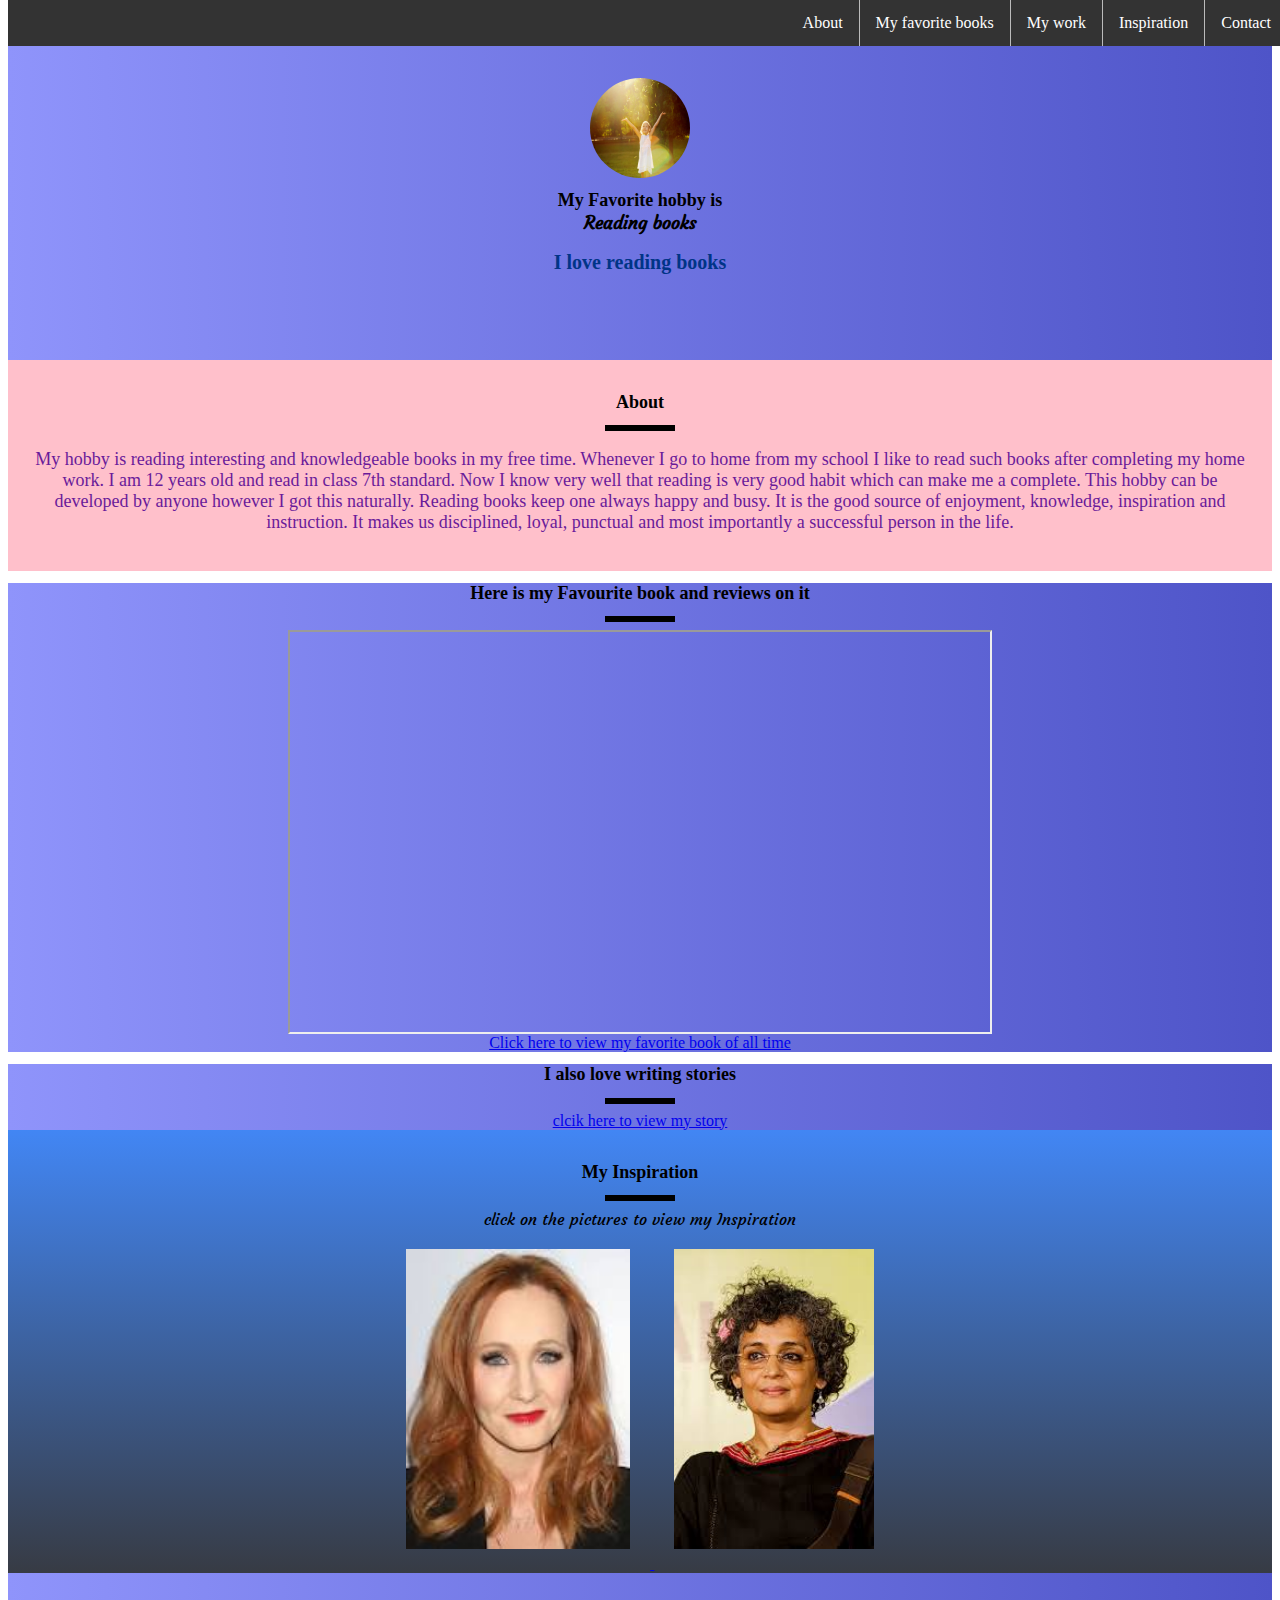
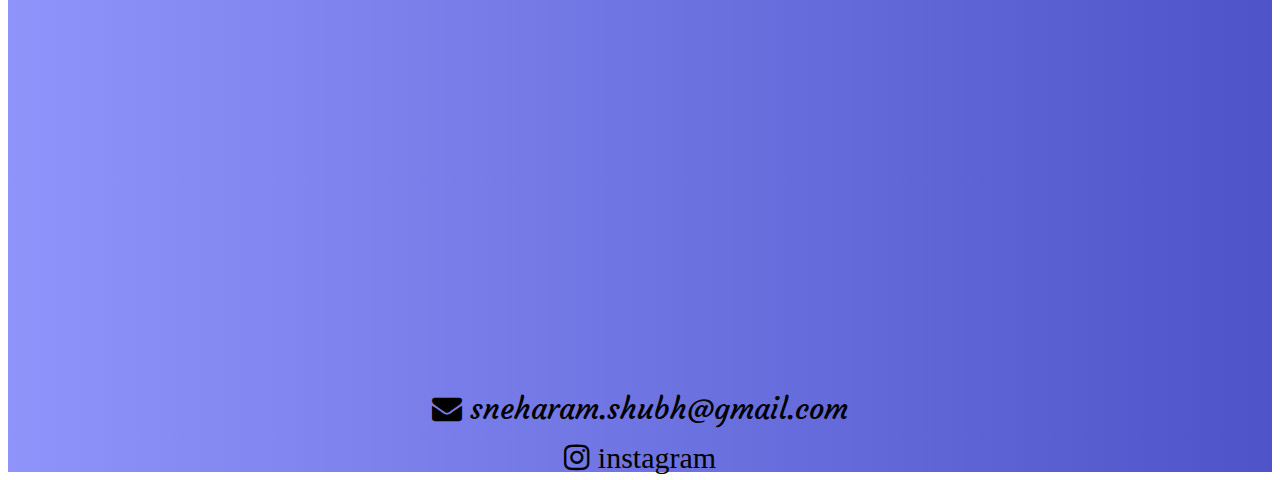
<file: index.html>
<html>

<head>
    <title>My Portfolio</title>
    <link rel="stylesheet" href="portfolio.css">
  <link href="https://fonts.googleapis.com/css2?family=Courgette&display=swap" rel="stylesheet">

   <link rel="stylesheet"
    href="https://cdnjs.cloudflare.com/ajax/libs/font-awesome/4.7.0/css/font-awesome.min.css">

</head>

<body>
    <ul >
        
        
       
       
       
        <li ><a href="#contact">Contact</a></li>
        <li ><a href="#MyInspiration">Inspiration</a></li>
        <li ><a href="#My work">My work</a></li>
        <li ><a href="#References">My favorite books</a></li>
        <li ><a href="#bio">About</a> </li>
        
    </ul>

<section id="welcome">

    <img src="kidGirl.jpeg">
    
    <h1>My Favorite hobby is  <br><span id="myname">Reading books</span></h1>
        
    <h2>I love reading books</h2></section>

    <section id="bio">
        
        <h1>About</h1>
        
        <div class="line"></div>
        <p class="para">My hobby is reading interesting and knowledgeable books in my free time. Whenever I go to home from my school I like to read such books after completing my home work. I am 12 years old and read in class 7th standard. Now I know very well that reading is very good habit which can make me a complete. This hobby can be developed by anyone however I got this naturally. Reading books keep one always happy and busy. It is the good source of enjoyment, knowledge, inspiration and instruction. It makes us disciplined, loyal, punctual and most importantly a successful person in the life.

</p>
    </section>
    
    <section id="References">
        
        <h1>Here is my Favourite book and reviews on it</h1>
        
        <div class="line"></div>
        
        <iframe width="700" height="400" src="https://freelymagazine.com/2018/02/14/book-review-i-am-mahala/#:~:text=%E2%80%9CEducation%20is%20education.&text=The%20near%2Dfatal%20attack%20gave,Prize%20winner%20of%20all%20times."></iframe>
        <div class="jj"><a href="https://en.wikipedia.org/wiki/Harry_Potter" target="_blank">Click here to view my favorite book of all time
            </a></div>
    </section>
    
    <section id="My work">
        <h1>I also love writing stories</h1>
        
        <div class="line"></div>
        <a href="story.html" target="_blank">clcik here to view my story</a>
        
    </section>
     
    
    <section id="MyInspiration" class='inspiration'>
        <h1>My Inspiration</h1>
        
        <div class="line"></div><div id="myname" >
        click on the pictures  to view my Inspiration</div>
       
      <div>  
      <span>  
        <a href="https://www.jkrowling.com/" target="_blank">
                    <img id="picture" src="jkrowling.jpeg">
                </a>
     </span>
          <span>  
            <a href="https://en.wikipedia.org/wiki/Arundhati_Roy" target="_blank">
                <img id="picture" src="arundhati.jpeg">
            </a>
        </span>
    </div>    
    </section>

    <section id="contact">

        <iframe src="https://www.google.com/maps/embed?pb=!1m14!1m8!1m3!1d15078.353856082635!2d72.8906491!3d19.1257017!3m2!1i1024!2i768!4f13.1!3m3!1m2!1s0x0%3A0xacf72f56793d190a!2sWHITEHAT%20EDUCATION%20TECHNOLOGY%20PVT%20LTD!5e0!3m2!1sen!2sin!4v1573468987088!5m2!1sen!2sin" height="400" width="800" frameborder="0" allowfullscreen=""></iframe>

        <div class="contact_1">

           <a href="mailto:sneharam.shubh@gmail.com?Subject=Hello" id="myname">
               
               <i class="fa fa-envelope">&nbsp;<span id="myname">sneharam.shubh@gmail.com</span></i>
               
            </a> 
           
           <br>
           <br>

           <a href="#" id="myname"> 
               
               <i class="fa fa-instagram" >&nbsp;<span >instagram</span></i>
            </a> 

        </div>
        

    </section>
    
    
    
    </body></html>
</file>
<file: portfolio.css>
body{
    text-align: center;
   
}

img{
  width:100;
  height:100;
    border-radius: 50%;
    
}
#myname{
   font-family: 'Courgette', cursive;
   color:black;
}
#welcome{
     padding:70px;
    text-align:center:
}
h1{
  
  font-size:18px;
}
p{
  font-size:18px;
  color:#6A1B9A;
    
}
h2{
  font-size:20px;
  color:#003487;
}
.line{
    height: 6px;
    background-color: black;
    width:70px;
    margin:8px auto;
}
#bio{
    padding:20px;
    font-size:42;
    background:pink;
}
.menu{
   list-style: none;
    font-family:cursive;
   float:right;
    top:10px;
    right:30px;
    cursor: pointer;
    color:black;
}
.menu a{
    color:black !important;
}


.link{
    color:crimson;
    display: inline;
    padding-top:5px;
    padding-left:9px;
    padding-right:9px;
    padding-bottom: 5px;
}
   .link:hover{
    background-color:beige;
}

#My work a{
    font-size: :30px;
    
}
#References a{
    font-size: :30px;
    
}
#picture{
    width:auto;
    height:300px;
   border-radius:0%;
    
    margin:20px;
}
.inspiration
{
  background: #373B44;  /* fallback for old browsers */

 background: linear-gradient( #4286f4, #373B44); /* W3C, IE 10+/ Edge, Firefox 16+, Chrome 26+, Opera 12+, Safari 7+ */
padding-top:20px;
}

img {
transition: transform .2s;
}

img:hover {
    transform: scale(0.9);
}

#contact a{
    font-size: 30px !important;
    font-family: 'Courgette', cursive !important;
      
}

#contact{
    background-color: chartreuse;
     padding-top: 20px;
}


ul {
  list-style-type: none;
  margin: 0;
  padding: 0;
  overflow: hidden;
  background-color: #333;
 

}

li {
  float: right;
}

li a {
  display: block;
  color: white;
  text-align: center;
  padding: 14px 16px;
  text-decoration: none;
}

/* Change the link color to #111 (black) on hover */
li a:hover {
  background-color: #111;
}

li {
  border-right: 1px solid #bbb;
}



ul {
  position: fixed;
  top: 0;
  width: 100%;
}

section
{
 background: #4e54c8;  /* fallback for old browsers */
background: -webkit-linear-gradient(to right, #8f94fb, #4e54c8);  /* Chrome 10-25, Safari 5.1-6 */
background: linear-gradient(to right, #8f94fb, #4e54c8); /* W3C, IE 10+/ Edge, Firefox 16+, Chrome 26+, Opera 12+, Safari 7+ */
 Safari 7+ */
}
</file>
